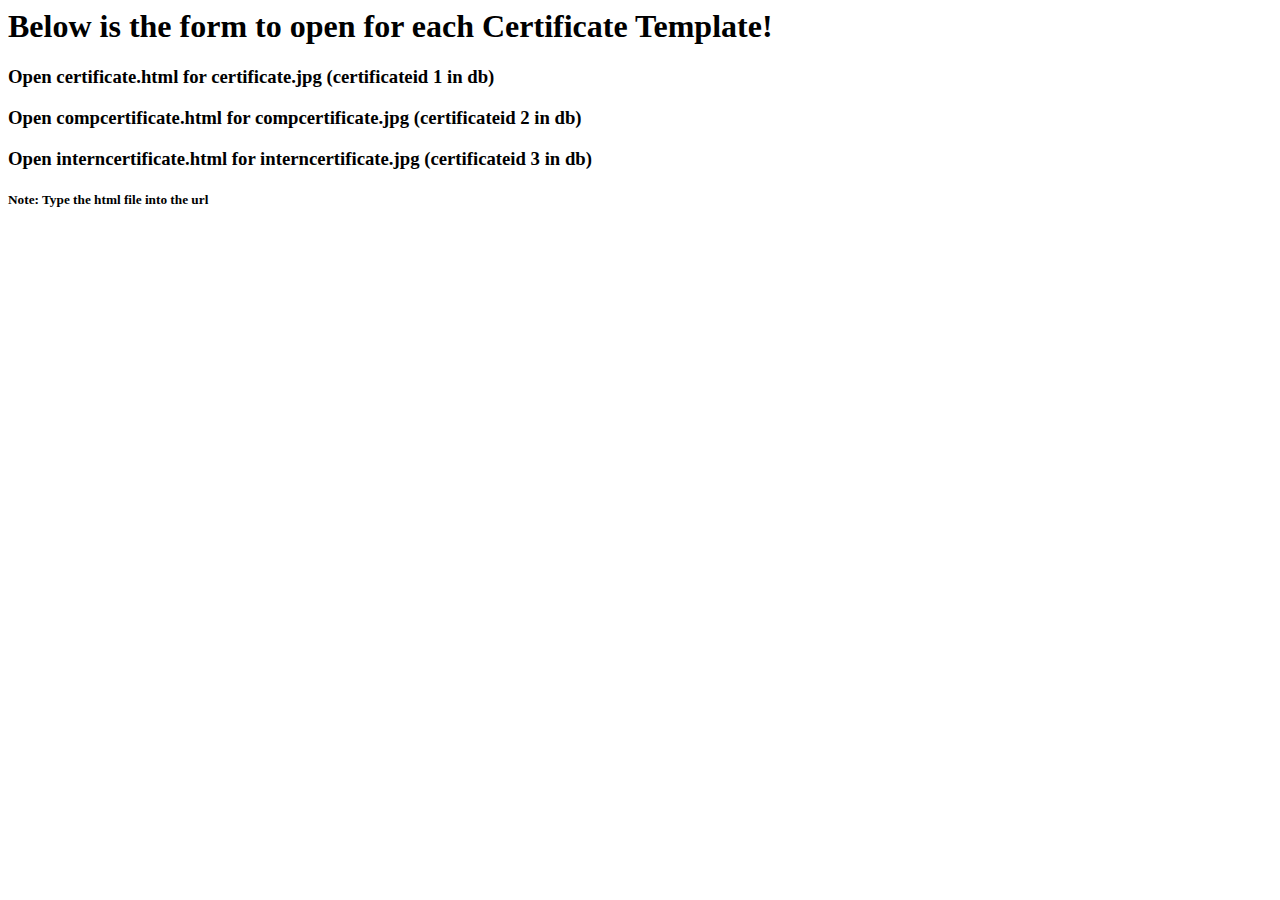
<file: Form for Certificate/cert/index.html>
<html lang="en">
<head>
    <meta charset="UTF-8">
    <meta name="viewport" content="width=device-width, initial-scale=1.0">
    <title>Read Me</title>
    <!--<script src="main.js"></script>-->
</head>

<body>
	<h1>Below is the form to open for each Certificate Template!</h1>
    <h3>Open certificate.html for certificate.jpg (certificateid 1 in db)</h3>
    <h3>Open compcertificate.html for compcertificate.jpg (certificateid 2 in db)</h3>
    <h3>Open interncertificate.html for interncertificate.jpg (certificateid 3 in db)</h3>
    <h5>Note: Type the html file into the url</h5>
</body>

</html>
</file>
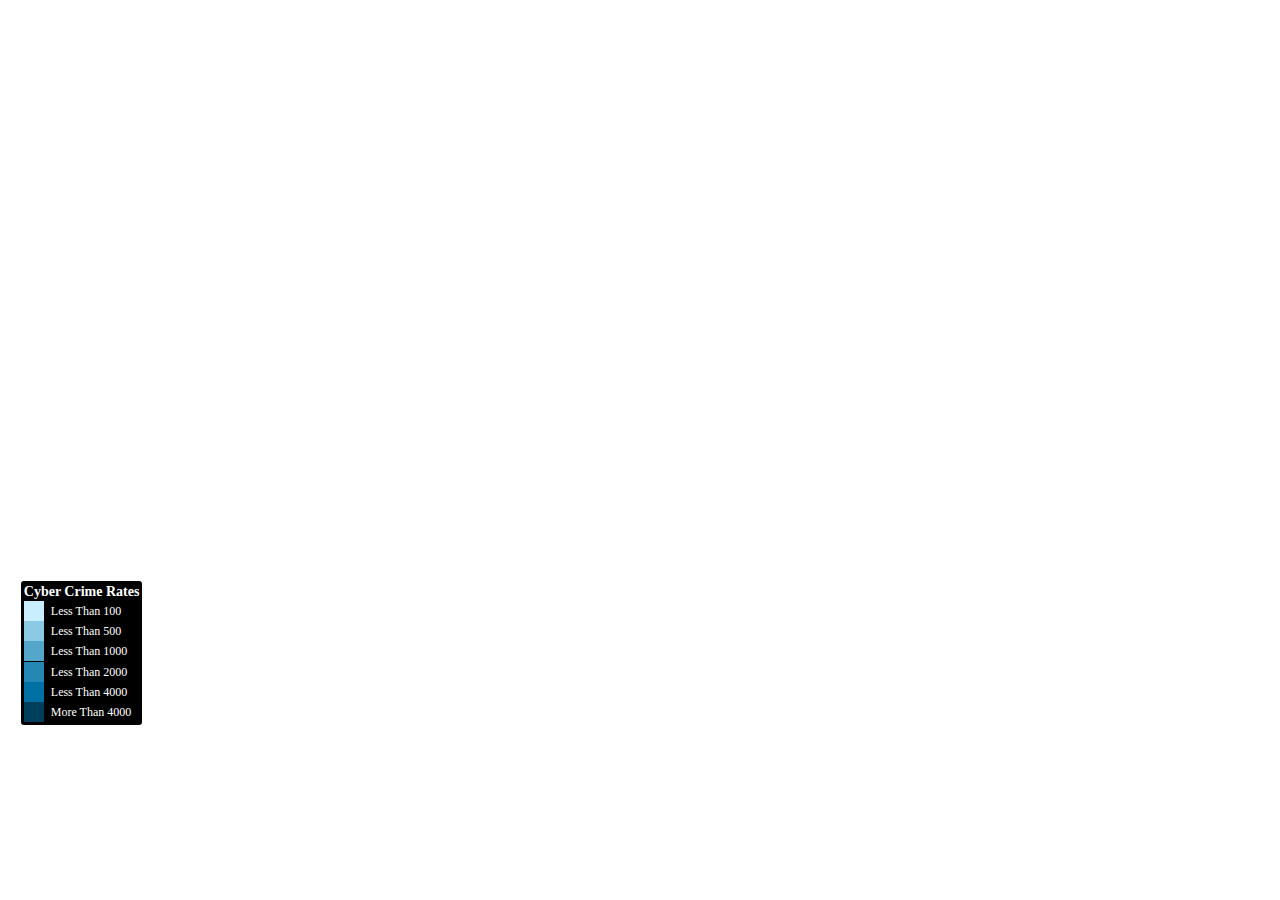
<file: Agent Portal/map.html>
<!DOCTYPE html>
<html>
<head>
  <title>jVectorMap demo</title>
  <link rel="stylesheet" media="all" href="map/jquery-jvectormap.css"/>
  <script src="map/jquery-1.8.2.js"></script>
  <script src="map/jquery-jvectormap.js"></script>
  <script src="map/jquery-mousewheel.js"></script>

  <script src="map/jvectormap.js"></script>

  <script src="map/abstract-element.js"></script>
  <script src="map/abstract-canvas-element.js"></script>
  <script src="map/abstract-shape-element.js"></script>

  <script src="map/svg-element.js"></script>
  <script src="map/svg-group-element.js"></script>
  <script src="map/svg-canvas-element.js"></script>
  <script src="map/svg-shape-element.js"></script>
  <script src="map/svg-path-element.js"></script>
  <script src="map/svg-circle-element.js"></script>
  <script src="map/svg-image-element.js"></script>
  <script src="map/svg-text-element.js"></script>

  <script src="map/vml-element.js"></script>
  <script src="map/vml-group-element.js"></script>
  <script src="map/vml-canvas-element.js"></script>
  <script src="map/vml-shape-element.js"></script>
  <script src="map/vml-path-element.js"></script>
  <script src="map/vml-circle-element.js"></script>
  <script src="map/vml-image-element.js"></script>

  <script src="map/map-object.js"></script>
  <script src="map/region.js"></script>
  <script src="map/marker.js"></script>

  <script src="map/vector-canvas.js"></script>
  <script src="map/simple-scale.js"></script>
  <script src="map/ordinal-scale.js"></script>
  <script src="map/numeric-scale.js"></script>
  <script src="map/color-scale.js"></script>
  <script src="map/legend.js"></script>
  <script src="map/data-series.js"></script>
  <script src="map/proj.js"></script>
  <script src="map/map.js"></script>

  <script src="https://jvectormap.com/js/jquery-jvectormap-in-mill.js"></script>
  <script>
    jQuery.noConflict();
    jQuery(function(){
      var $ = jQuery;

      $('#map').vectorMap({
        map: 'in_mill',
        panOnDrag: true,
        backgroundColor:'#fff',
        borderColor:'#000000',
        fill:'#000000',
        hoverOpacity:0.7,
        selectedColor:'#666666',
        normalizeFunction:'polynomial',
       
      });

      var datacode = document.querySelectorAll('[data-code]');

      var arraycolors = new Array();

      arraycolors[0] = "#2487b4"; //IN-BR
      arraycolors[1] = "#c8eeff"; //IN-PY
      arraycolors[2] = "#2487b4"; //IN-DD
      arraycolors[3] = "#003f5c"; //IN-DN
      arraycolors[4] = "#c8eeff"; //IN-DL
      arraycolors[5] = "#c8eeff"; //IN-NL
      arraycolors[6] = "#2487b4"; //IN-WB
      arraycolors[7] = "#c8eeff"; //IN-HR
      arraycolors[8] = "#c8eeff"; //IN-HP
      arraycolors[9] = "#003f5c"; //IN-AS
      arraycolors[10] = "#c8eeff"; //IN-UT
      arraycolors[11] = "#003f5c"; //IN-JH
      arraycolors[12] = "#2487b4"; //IN-JK
      arraycolors[13] = "#c8eeff"; //IN-UP
      arraycolors[14] = "#003f5c"; //IN-SK
      arraycolors[15] = "#0071a4"; //IN-MZ
      arraycolors[16] = "#c8eeff"; //IN-CT
      arraycolors[17] = "#54a6ca"; //IN-CH
      arraycolors[18] = "#c8eeff"; //IN-GA
      arraycolors[19] = "#003f5c"; //IN-GJ
      arraycolors[20] = "#003f5c"; //IN-RJ
      arraycolors[21] = "#0071a4"; //IN-MP
      arraycolors[22] = "#54a6ca"; //IN-OR
      arraycolors[23] = "#54a6ca"; //IN-TN
      arraycolors[24] = "#0071a4"; //IN-AN
      arraycolors[25] = "#003f5c"; //IN-AP
      arraycolors[26] = "#c8eeff"; //IN-TR
      arraycolors[27] = "#c8eeff"; //IN-AR
      arraycolors[28] = "#0071a4"; //IN-KA
      arraycolors[29] = "#54a6ca"; //IN-PB
      arraycolors[30] = "#c8eeff"; //IN-ML
      arraycolors[31] = "#0071a4"; //IN-MN
      arraycolors[32] = "#0071a4"; //IN-MH
      arraycolors[33] = "#c8eeff"; //IN-KL

      for(var i=0;i<datacode.length;i++){
        datacode[i].setAttribute('fill', arraycolors[i]);
      } 

    })


  </script>
</head>
<body>
  <div id="map" style="width: 600px; height: 400px">
    <div class="jvectormap-legend-cnt jvectormap-legend-cnt-v">
    <div class="jvectormap-legend">
      <div class="jvectormap-legend-inner">
        <div class="jvectormap-legend-title">Cyber Crime Rates</div>
        <div class="jvectormap-legend-tick">
          <div class="jvectormap-legend-tick-sample" style="background: rgb(200, 238, 255);"></div>
          <div class="jvectormap-legend-tick-text">Less Than 100</div>
        </div>
        <div class="jvectormap-legend-tick">
          <div class="jvectormap-legend-tick-sample" style="background: rgb(140, 201, 228);"></div>
          <div class="jvectormap-legend-tick-text">Less Than 500</div>
        </div>
        <div class="jvectormap-legend-tick">
            <div class="jvectormap-legend-tick-sample" style="background: rgb(84, 166, 202);"></div>
            <div class="jvectormap-legend-tick-text">Less Than 1000 </div>
        </div>
        <div class="jvectormap-legend-tick">
            <div class="jvectormap-legend-tick-sample" style="background: rgb(36, 135, 180);"></div>
            <div class="jvectormap-legend-tick-text">Less Than 2000</div>
        </div>
        <div class="jvectormap-legend-tick">
            <div class="jvectormap-legend-tick-sample" style="background: rgb(0, 113, 164);"></div>
            <div class="jvectormap-legend-tick-text">Less Than 4000</div>
        </div>
        <div class="jvectormap-legend-tick">
            <div class="jvectormap-legend-tick-sample" style="background: rgb(0, 63, 92);"></div>
            <div class="jvectormap-legend-tick-text">More Than 4000</div>
        </div>
        <div style="clear: both;"></div>
      </div>
    </div>
  </div>
</div>
</body>
</html>
</file>
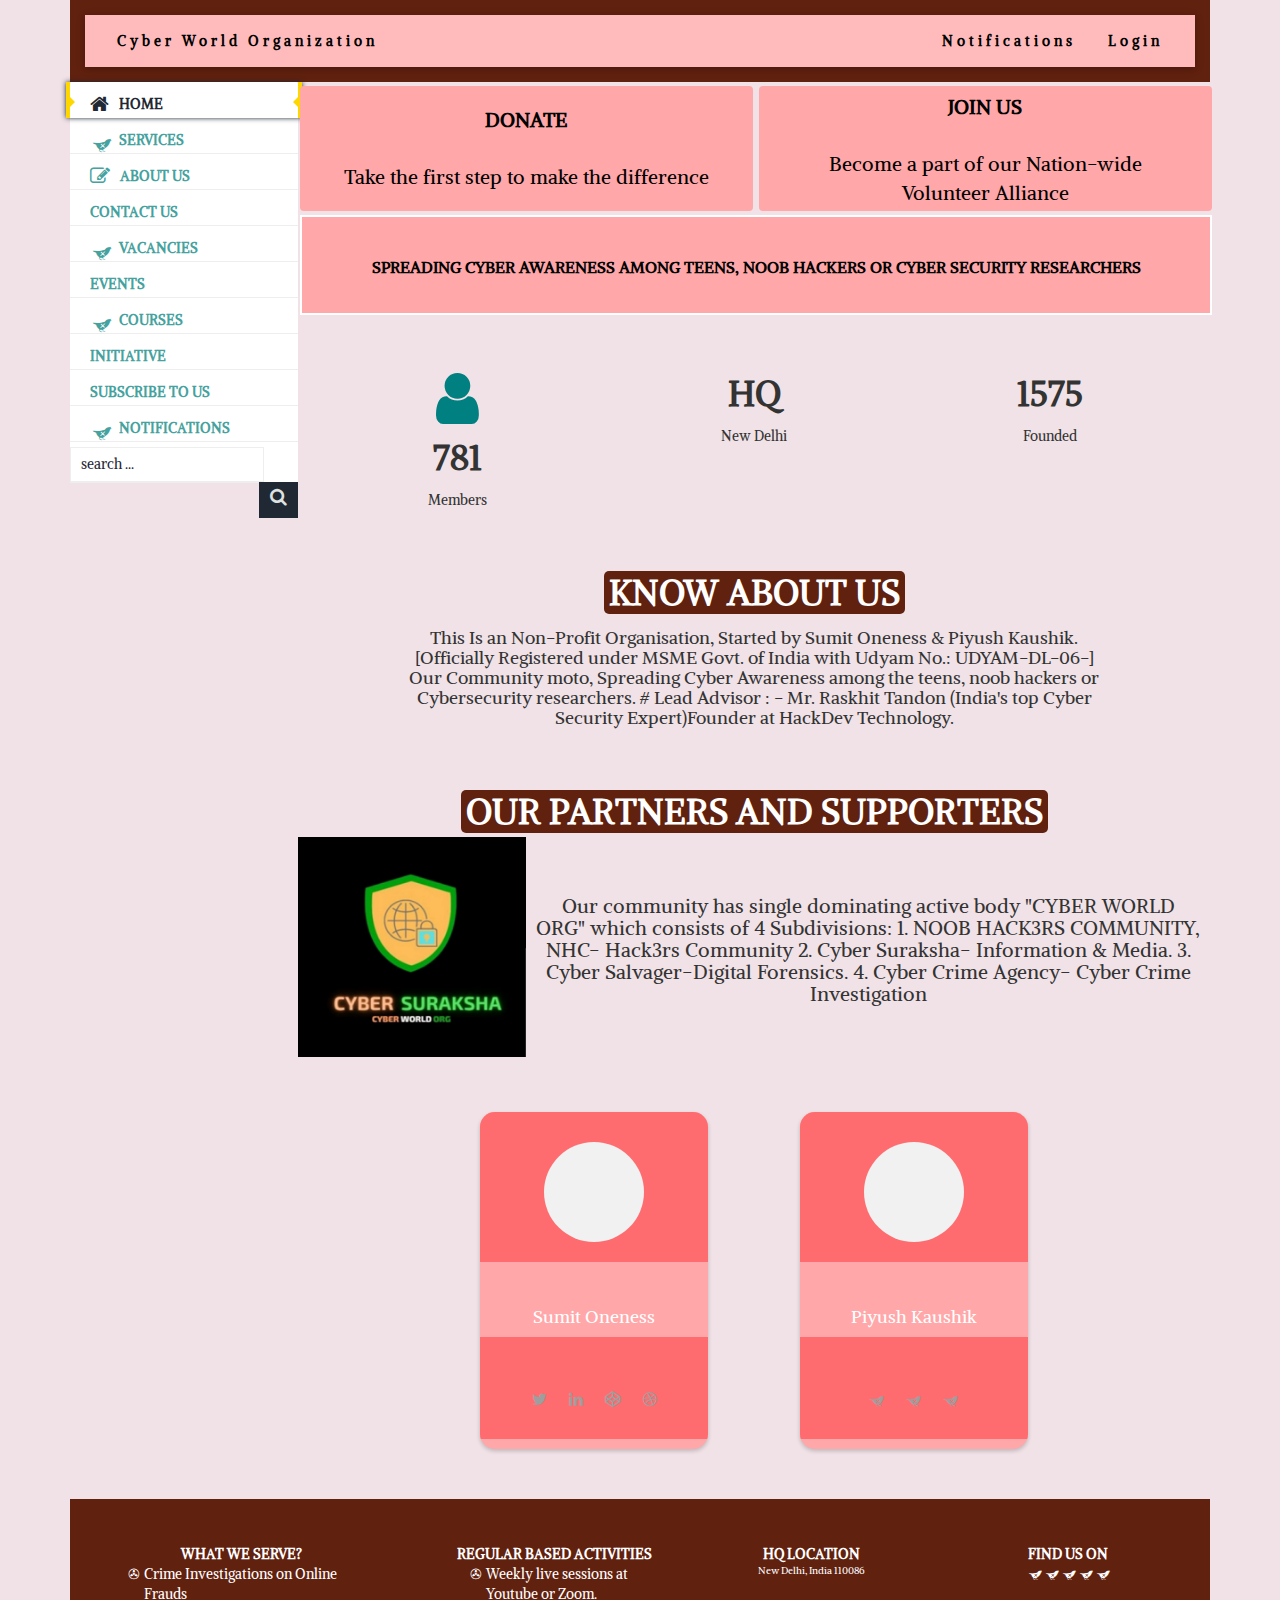
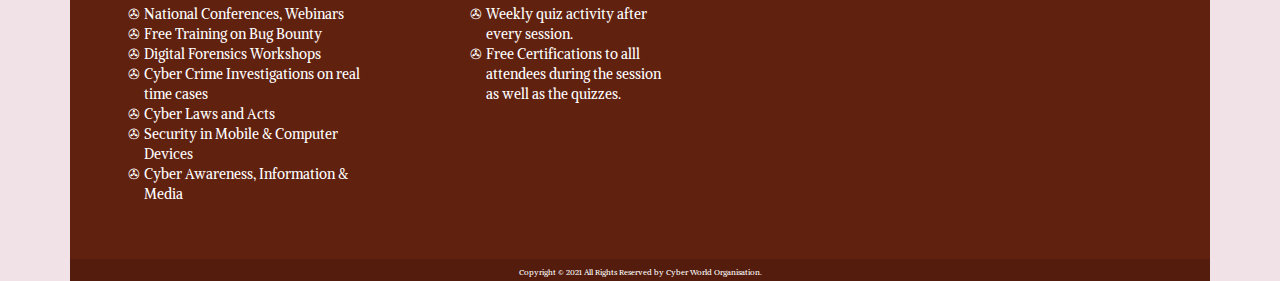
<file: Homepage/main.html>
<!DOCTYPE html>
<html lang="en" >
<head>
	<meta charset="UTF-8">
	<title>Cyber World Organization</title>
	<link rel='stylesheet' href='https://netdna.bootstrapcdn.com/font-awesome/4.0.3/css/font-awesome.min.css'>
	<link rel='stylesheet' href='https://puertokhalid.com/up/demos/puerto-Mega_Menu/css/normalize.css'><link rel="stylesheet" href="./main.css">
	<link rel="preconnect" href="https://fonts.gstatic.com">
	<link rel="stylesheet" href="https://fonts.googleapis.com/css2?family=Alike&display=swap">
	<link rel="stylesheet" href="https://fonts.googleapis.com/css?family=Audiowide">
	<link rel="stylesheet" href="https://www.w3schools.com/w3css/4/w3.css">
	<link rel='stylesheet' href='https://cdnjs.cloudflare.com/ajax/libs/twitter-bootstrap/3.3.7/css/bootstrap.min.css'>
	<link rel='stylesheet' href='https://cdnjs.cloudflare.com/ajax/libs/animate.css/3.5.2/animate.min.css'>
	<script type="text/javascript" src="font.js"></script>
	<script src="https://ajax.googleapis.com/ajax/libs/jquery/3.5.1/jquery.min.js"></script>
</head>
<body>

<div class="col-1 col-s-1"></div>
<div class="container col-18 col-s-18">
	<!--Header-->
	<!-- partial:index.partial.html -->
	<div class="superheader col-20 col-s-20">
		<div class="header">
			<div class="w3-bar w3-wide w3-padding w3-card heading">
				<a href="#home" class="w3-bar-item headingbuttons"><b>Cyber World Organization</b></a>
			    <!-- Float links to the right. Hide them on small screens -->
				<div class="w3-right w3-hide-small">
			    	<a href="#otifications" class="w3-bar-item headingbuttons1">Notifications</a>
			    	<a href="#login" class="w3-bar-item headingbuttons1">Login</a>
				</div>
			</div>
		</div>
	</div>
	<!-- partial -->
	<!--Header-->

	<!--Main Content-->
	<!-- partial:index.partial.html -->
		<!--Menu-->
		<div class="menu col-4 col-s-4">
			<!--<div class="sliding-menu col-100 col-s-100">-->
				<ul class="mcd-menu col-20 col-s-20">
					<li>
						<a id="a1" class="active">
							<i class="fa fa-home"></i>
							<b class="bold">HOME</b>
						</a>
					</li>
					<li>
						<a id="a2">
							<i class="fas fa-cogs"></i>
							<b class="bold">SERVICES</b>
						</a>
					</li>
					<li>
						<a id="a3">
							<i class="fa fa-edit"></i>
							<b class="bold">ABOUT US</b>
						</a>
					</li>
					<li>
						<a id="a4">
							<i class="fas fa-mail-bulk"></i>
							<b class="bold">CONTACT US</b>
						</a>
					</li>
					<li>
						<a id="a5">
							<i class="fas fa-briefcase"></i>
							<b class="bold">VACANCIES</b>
						</a>
						<ul>
							<li><a href="#" id="a6"><i class="fas fa-user-secret"></i><b class="bold"> Job</b></a></li>
							<li><a href="#" id="a7"><i class="fas fa-user-tie"></i><b class="bold"> Internship</b></a></li>
						</ul>
					</li>
					<li>
						<a id="a8">
							<i class="fas fa-calendar-day"></i>
							<b class="bold">EVENTS</b>
						</a>
					</li>
					<li>
						<a id="a9">
							<i class="fas fa-book"></i>
							<b class="bold">COURSES</b>
						</a>
					</li>
					<li>
						<a id="a10">
							<i class="fas fa-lightbulb"></i>
							<b class="bold">INITIATIVE</b>
						</a>
					</li>
					<li>
						<a id="a11">
							<i class="fas fa-envelope-open-text"></i>
							<b class="bold">SUBSCRIBE TO US</b>
						</a>
					</li>
					<li>
						<a id="a12">
							<i class="fas fa-exclamation"></i>
							<b class="bold">NOTIFICATIONS</b>
						</a>
					</li>
					<li class="float">
						<a class="search" id="a13">
							<input type="text" value="search ...">
							<button><i class="fa fa-search"></i></button>
						</a>
						<a href="" class="search-mobile" id="a14">
							<i class="fa fa-search"></i>
						</a>
					</li>
				</ul>
				<script type="text/javascript" src="main.js"></script>
			<!--</div>-->
		</div>
		<!--Menu-->
	<div class="main col-16 col-s-16">
		<div class="subhead1 col-100 col-s-100">
			<button class="btn btn1 col-20 col-s-20"><b>DONATE</b><br><br>Take the first step to make the difference</button>
		</div>
		<div class="subhead2 col-100 col-s-100">
			<button class="btn btn1 col-20 col-s-20"><b>JOIN US</b><br><br>Become a part of our Nation-wide<br>Volunteer Alliance</button>
		</div>
		<div class="bord col-20 col-s-20">
			<div class="banner ban1 col-20 col-s-20"><br><b>SPREADING CYBER AWARENESS AMONG TEENS, NOOB HACKERS OR CYBER SECURITY RESEARCHERS</b><br></div>
		</div>
		<div class="main col-20 col-s-20">
			<div class="inline-left bord col-7 col-s-7">
				<div id="counter-stats" class="wow fadeInRight" data-wow-duration="1.4s">
					<div class="row">
						<div class="stats">
							<i class="fa fa-user" aria-hidden="true"></i>
							<div class="counting" data-count="1000">0</div>
							<h5>Members</h5>
						</div>
					</div>
				</div>
			</div>
			<div class="inline-center bord col-6 col-s-6">
				<div id="counter-stats" class="wow fadeInRight" data-wow-duration="1.4s">
					<div class="row">
						<div class="stats">
							<i class="fas fa-map-marked-alt" aria-hidden="true"></i>
							<div class="counting">HQ</div>
							<h5>New Delhi</h5>
						</div>
					</div>
				</div>
			</div>
			<div class="inline-right bord col-7 col-s-7">
				<div id="counter-stats" class="wow fadeInRight" data-wow-duration="1.4s">
					<div class="row">
						<div class="stats">
							<i class="fas fa-handshake" aria-hidden="true"></i>
							<div class="counting" data-count="2020">0</div>
							<h5>Founded</h5>
						</div>
					</div>
				</div>
			</div>
		</div>
		<script src='https://cdnjs.cloudflare.com/ajax/libs/jquery/3.1.0/jquery.min.js'></script><script  src="./count.js"></script>		
		<div class="bord col-20 col-s-20">
			<div class="bord col-20 col-s-20">
				<div id="counter-stats" class="wow fadeInRight" data-wow-duration="1.4s">
					<div class="row">
						<div class="stats">
							<div class="counting"><span style="background-color: #61210f;color: white;padding-right: 5px;padding-left: 5px;border-radius: 5px;">KNOW ABOUT US</span></div>
							<h4 class="main-text">This Is an Non-Profit Organisation, Started by Sumit Oneness & Piyush Kaushik.<br>[Officially Registered under MSME Govt. of India with Udyam No.: UDYAM-DL-06-]<br>Our Community moto, Spreading Cyber Awareness among the teens, noob hackers or <br>Cybersecurity researchers. # Lead Advisor : - Mr. Raskhit Tandon (India's top Cyber<br>Security Expert)Founder at HackDev Technology.</h4>
						</div>
					</div>
				</div>
			</div>
		</div>
		<div class="col-20 col-s-20">
			<div class="bord col-20 col-s-20">
				<div id="counter-stats" class="wow fadeInRight col-20 col-s-20" data-wow-duration="1.4s">
					<div class="stats col-20 col-s-20">
						<div class="counting col-20 col-s-20"><span style="background-color: #61210f;color: white;padding-right: 5px;padding-left: 5px;border-radius: 5px;">OUR PARTNERS AND SUPPORTERS</span></div>
					</div>
				</div>
			</div>
			<div class="image-container col-20 col-s-20">
				<div class="inline-left col-5 col-s-5">
					<img src="csur.png" class="main-image" id="img1">
					<img src="csal.png" class="main-image trans-image" id="img2">
					<img src="cca.png" class="main-image trans-image" id="img3">
					<img src="cfb.png" class="main-image trans-image" id="img4">
					<img src="cfa.png" class="main-image trans-image" id="img5">
					<img src="nhc.png" class="main-image trans-image" id="img6">
					<img src="accs.png" class="main-image trans-image" id="img7">
					<img src="bos.png" class="main-image trans-image" id="img8">
					<img src="csa.png" class="main-image trans-image" id="img9">
					<img src="gp.png" class="main-image trans-image" id="img10">
				</div>
				<div class="main-texty inline-right col-15 col-s-15">
					<h5 class="texty">Our community has single dominating active body "CYBER WORLD ORG" which consists of 4 Subdivisions:
1. NOOB HACK3RS COMMUNITY, NHC- Hack3rs Community
2. Cyber Suraksha- Information & Media.
3. Cyber Salvager-Digital Forensics.
4. Cyber Crime Agency- Cyber Crime Investigation</h5>
				</div>
			</div>
			<div class="card-container col-20 col-s-20">
				<!-- Contact Card ~ #01 -->
				<div class="card col-5 col-s-5">
					<div class="card-banner">
						<div class="avatar"></div>
					</div>
					<h3 class="card-h3">Sumit Oneness</h3>
					<ul class="card-list">
						<a class="card-anchor" href="https://www.twitter.com/___cbrown___" target="_blank"><i class="fa fa-twitter" style="font-size:16px"></i></a>
						<a class="card-anchor" href="https://www.linkedin.com/in/-cbrown-" target="_blank"><i class="fa fa-linkedin" style="font-size:16px"></i></a>
						<a class="card-anchor" href="https://www.codepen.io/___cbrown___" target="_blank"><i class="fa fa-codepen" style="font-size:16px"></i></a>
						<a class="card-anchor" href="https://dribbble.com/___cbrown___" target="_blank"><i class="fa fa-dribbble" style="font-size:16px"></i></a>
					</ul>
				</div>
				<div class="col-2 col-s-2"></div>
				<!-- Contact Card ~ #02 (Blank) -->
				<div class="card col-5 col-s-5">
					<div class="card-banner">
						<div class="avatar"></div>
					</div>
					<h3 class="card-h3">Piyush Kaushik</h3>
					<ul class="card-list">
						<a class="card-anchor" href=""><i class="fa fa-github" id="card-icon" style="font-size:16px"></i></a>
						<a class="card-anchor" href=""><i class="fa fa-codepen" id="card-icon" style="font-size:16px"></i></a>
						<a class="card-anchor" href=""><i class="fa fa-spotify" id="card-icon" style="font-size:16px"></i></a>
					</ul>
				</div>
			</div>
		</div>
	</div>
	<!-- partial -->
	<!--Main Content-->

	<!--Footer-->
	<!-- partial:index.partial.html -->
	<div class="superfooter col-20 col-s-20">
		<section style="background-color:#2A3852;" class="event-footer">
			<div class="frow footer-top">
				
				<div class="col-6 col-s-6 event-footer-section">
					<div class="event-footer-Maintitles" style="">WHAT WE SERVE?</div>
					<div class="event-footer-content">
						<span style="">
							<ul  style="border:none;list-style-type:'\2707';">
								<li style="padding: 0px 0px 0px 4px;">Crime Investigations on Online Frauds</li>
								<li style="padding: 0px 0px 0px 4px;">National Conferences, Webinars</li>
								<li style="padding: 0px 0px 0px 4px;">Free Training on Bug Bounty</li>
								<li style="padding: 0px 0px 0px 4px;">Digital Forensics Workshops</li>
								<li style="padding: 0px 0px 0px 4px;">Cyber Crime Investigations on real time cases</li>
								<li style="padding: 0px 0px 0px 4px;">Cyber Laws and Acts</li>
								<li style="padding: 0px 0px 0px 4px;">Security in Mobile & Computer Devices</li>
								<li style="padding: 0px 0px 0px 4px;">Cyber Awareness, Information & Media</li>
							</ul>
						</span>
					</div>
				</div>
				<div class="col-5 col-s-5 event-footer-section">
					<div class="event-footer-Maintitles" style="">REGULAR BASED ACTIVITIES	</div>
					<div class="event-footer-content" style="">
						<span style="">
							<ul  style="border:none;list-style-type:'\2707';">
								<li style="padding: 0px 0px 0px 4px;">Weekly live sessions at Youtube or Zoom.</li>
								<li style="padding: 0px 0px 0px 4px;">Weekly quiz activity after every session.</li>
								<li style="padding: 0px 0px 0px 4px;">Free Certifications to alll attendees during the session as well as the quizzes.</li>
							</ul>
						</span>
						<!--<div>
							<button type="button" class="fbtn btn-info" style="margin-top: 20px;">Large button</button>
						</div>-->
					</div>
				</div>
				<div class="col-4 col-s-4 event-footer-section">
					<div class="event-footer-Maintitles" style=" ">HQ Location</div><br>
					<div class="text-elements">New Delhi, India 110086</div>
					<a href="https://hyve.group/Home" target="_self">
						<div class="event-footer-img">
							<iframe src="https://www.google.com/maps/embed?pb=!1m18!1m12!1m3!1d877.0570117643966!2d77.04893202915952!3d28.442541178133006!2m3!1f0!2f0!3f0!3m2!1i1024!2i768!4f13.1!3m3!1m2!1s0x0%3A0x0!2zMjjCsDI2JzMzLjEiTiA3N8KwMDInNTguMSJF!5e0!3m2!1sen!2som!4v1620827322619!5m2!1sen!2som" class="map-control" allowfullscreen="" loading="lazy"></iframe>
						</div>
					</a>
				</div>
				<div class="col-5 col-s-5 event-footer-section bottom-social-group">
					<div class="event-footer-Maintitles" style=" ">Find Us On</div>
					<a class="event-footer-social" title="Facebook link" target="_blank" href="">
						<i class="fab fa-instagram" style="width: 50px;height: 50px;"></i>
					</a>
					<a class="event-footer-social" title="Facebook link" target="_blank" href="">
						<i class="fab fa-facebook-square" style="width: 50px;height: 50px;"></i>
					</a>
					<a class="event-footer-social" title="Facebook link" target="_blank" href="">
						<i class="fab fa-youtube" style="width: 50px;height: 50px;"></i>
					</a>
					<a class="event-footer-social" title="Facebook link" target="_blank" href="">
						<i class="fab fa-twitter-square" style="width: 50px;height: 50px;"></i>
					</a>
					<a class="event-footer-social" title="Facebook link" target="_blank" href="">
						<i class="fab fa-linkedin" style="width: 50px;height: 50px;"></i>
					</a>
					<a class="event-footer-social" title="Facebook link" target="_blank" href="">
						<i class="fab fa-discord" style="width: 50px;height: 50px;"></i>
					</a>
					<br><br>
				</div>
			</div>
			<div class="frow footer-bottom">
				<div class="event-footer-bottom col-20 col-s-20">
					<span class="bottom-elements">
						<a href="#copyright">Copyright &#169; 2021 All Rights Reserved by Cyber World Organisation.</a>
					</span>
				</div>
			</div>
		</section>
	</div>
	<!-- partial -->
	<!--Footer-->

</div>
<div class="col-1 col-s-1"></div>

</body>
</html>
</file>
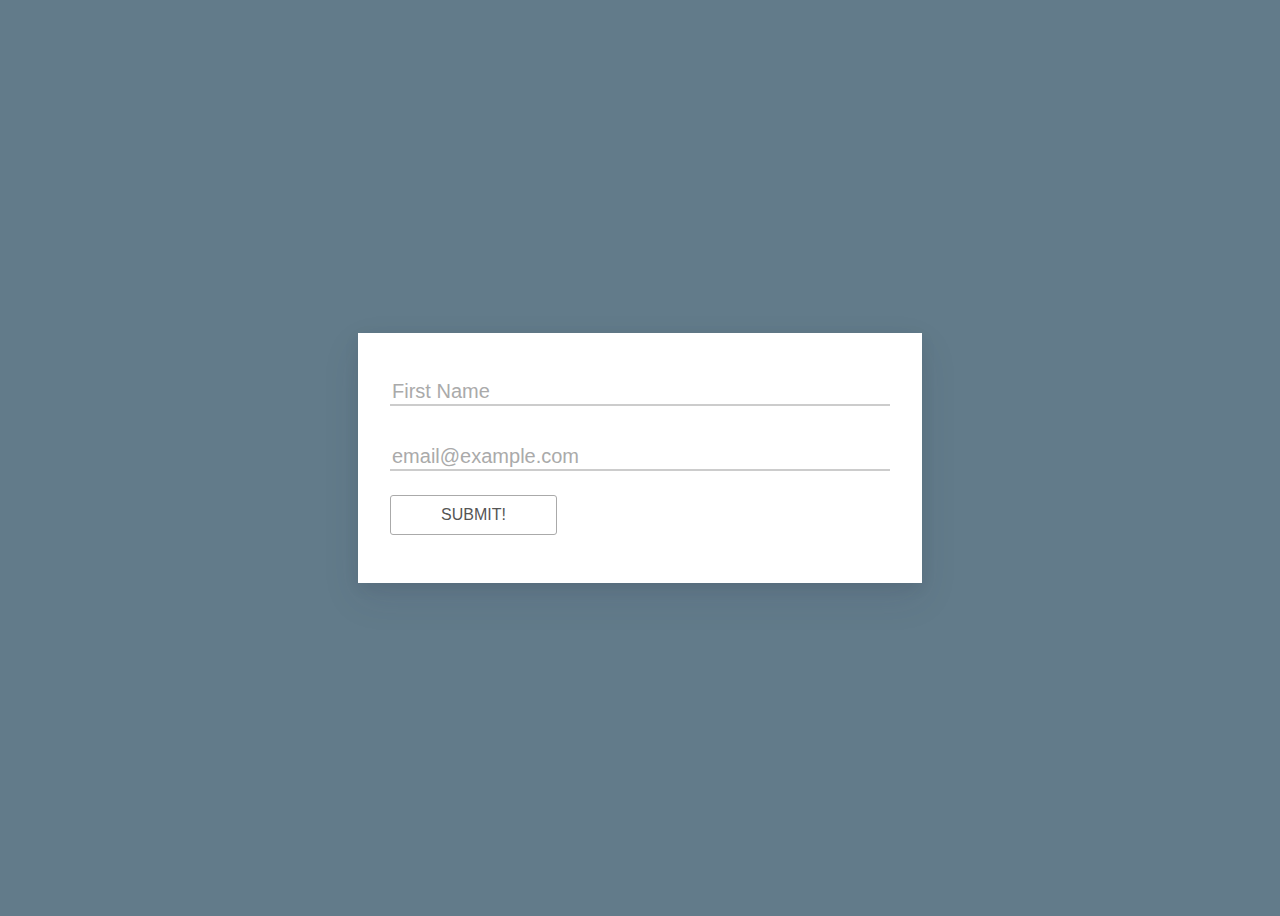
<file: Form for Certificate/cert/certificate.html>
<html lang="en">
<head>
    <meta charset="UTF-8">
    <meta name="viewport" content="width=device-width, initial-scale=1.0">
    <title>Certificate Form</title>
    <link rel="stylesheet" href="main.css" media="all">
    <script src="https://ajax.googleapis.com/ajax/libs/jquery/3.4.1/jquery.min.js"></script>    
    <!--<script src="main.js"></script>-->
</head>

<body>
    <div class="container">
        <form action="certificate.php" method="POST" class="form">
            <div class="form-group">
                <label for="fname" class="form-label">Your Full Name</label>
                <input type="text" class="form-control" id="name" name="fullname" placeholder="First Name" tabindex="1" required>
            </div>
            <div class="form-group">
                <label for="email" class="form-label">Your Email</label>
                <input type="email" class="form-control" id="email" name="email" placeholder="email@example.com" tabindex="2" required>
            </div>
            <div>
                <button type="submit" class="btn">Submit!</button>
            </div>
        </form>
    </div>
</body>

</html>
</file>
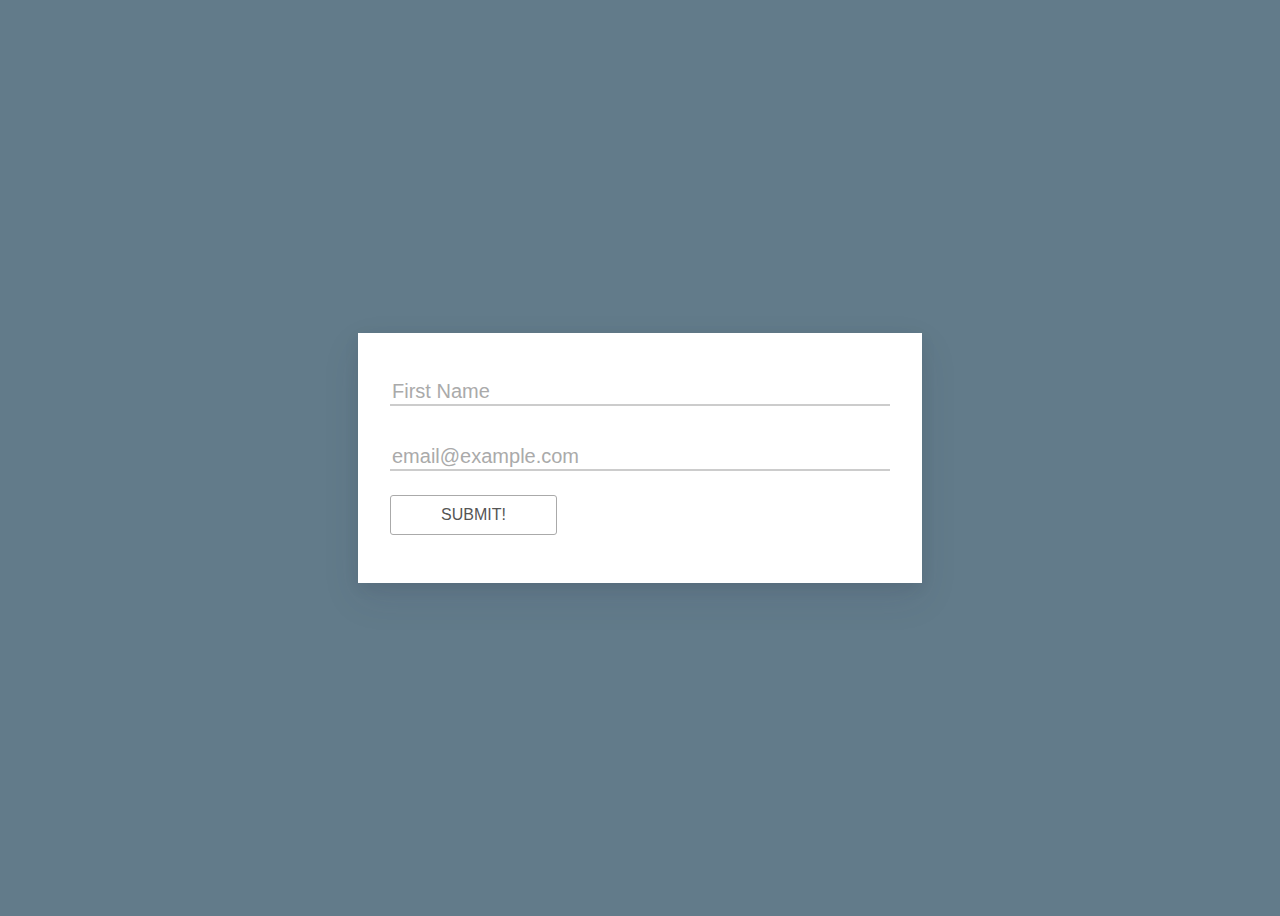
<file: Form for Certificate/cert/compcertificate.html>
<html lang="en">
<head>
    <meta charset="UTF-8">
    <meta name="viewport" content="width=device-width, initial-scale=1.0">
    <title>Certificate Form</title>
    <link rel="stylesheet" href="main.css" media="all">
    <script src="https://ajax.googleapis.com/ajax/libs/jquery/3.4.1/jquery.min.js"></script>    
    <!--<script src="main.js"></script>-->
</head>

<body>
    <div class="container">
        <form action="compcertificate.php" method="POST" class="form">
            <div class="form-group">
                <label for="fname" class="form-label">Your Full Name</label>
                <input type="text" class="form-control" id="name" name="fullname" placeholder="First Name" tabindex="1" required>
            </div>
            <div class="form-group">
                <label for="email" class="form-label">Your Email</label>
                <input type="email" class="form-control" id="email" name="email" placeholder="email@example.com" tabindex="2" required>
            </div>
            <div>
                <button type="submit" class="btn">Submit!</button>
            </div>
        </form>
    </div>
</body>

</html>
</file>
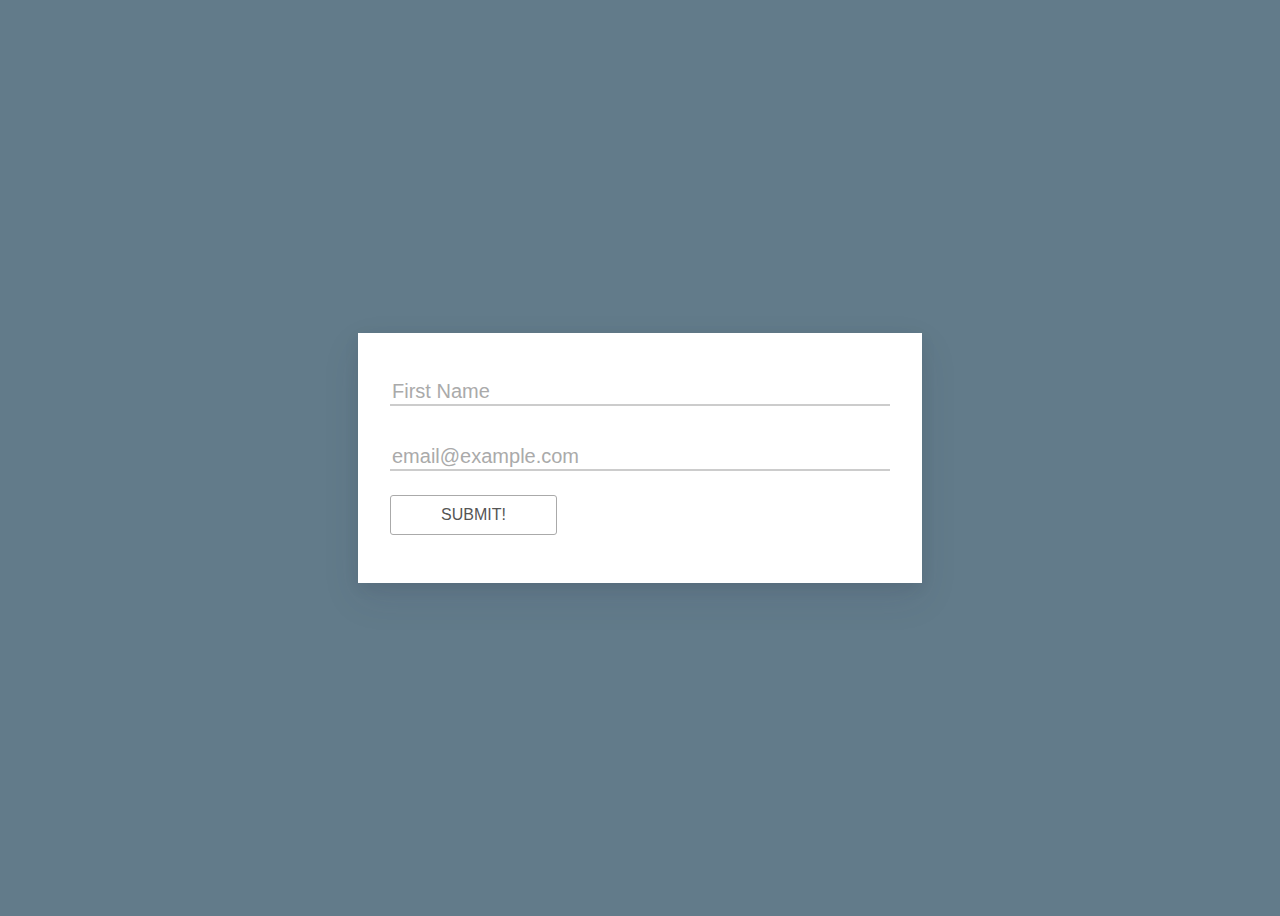
<file: Form for Certificate/cert/interncertificate.html>
<html lang="en">
<head>
    <meta charset="UTF-8">
    <meta name="viewport" content="width=device-width, initial-scale=1.0">
    <title>Certificate Form</title>
    <link rel="stylesheet" href="main.css" media="all">
    <script src="https://ajax.googleapis.com/ajax/libs/jquery/3.4.1/jquery.min.js"></script>    
    <!--<script src="main.js"></script>-->
</head>

<body>
    <div class="container">
        <form action="interncertificate.php" method="POST" class="form">
            <div class="form-group">
                <label for="fname" class="form-label">Your Full Name</label>
                <input type="text" class="form-control" id="name" name="fullname" placeholder="First Name" tabindex="1" required>
            </div>
            <div class="form-group">
                <label for="email" class="form-label">Your Email</label>
                <input type="email" class="form-control" id="email" name="email" placeholder="email@example.com" tabindex="2" required>
            </div>
            <div>
                <button type="submit" class="btn">Submit!</button>
            </div>
        </form>
    </div>
</body>

</html>
</file>
<file: Homepage/main.css>
@import url('https://fonts.googleapis.com/css2?family=Alike&display=swap');

body { 
	/*background-image: url('bg.jpg');*/
	background-color: #f0e2e7 !important;
	overflow-x:hidden;
  font-family: "Alike" !important;
}

.clearfix:before,
.clearfix:after {
    content: " ";
    display: table;
}

.clearfix:after {
    clear: both;
}
.clearfix {
    *zoom: 1;
}

.main {
	border-color: yellow;
	float: right;
	position: relative;
  font-family: "Alike";
  font-size: 50px !important;
  margin-bottom: 50px;
  text-align: center;
}

.subhead1 {
	float: left;
	display: inline-block;
}

.subhead2 {
	float: right;
	display: inline-block;
}

.inline-left {
  float: left;
  display: inline-block;
}

.inline-right {
  float: right;
  display: inline-block;
}

.inline-center {
  display: inline-block;
  justify-content: center;
}

.icon {
  background: url('hq.png');
  height: 20px;
  width: 20px;
  display: block;
}

.btn1:hover {
	color: white !important;
	box-shadow: 0 0 5px #1f2833;
	-moz-box-shadow: 0 0 5px #1f2833;
	-webkit-box-shadow: 0 0 5px #1f2833;
  background-color: #61210f;
}

.btn {
  height: 125px;
  cursor: pointer;
  font-size: 20px !important;
  color: black !important;
}

.fbtn {
  height: 25px;
  cursor: pointer;
}

.banner {
	height: 100px;
  text-decoration: none;
}

.bord{
	
	border-color: red;
  margin-top: 50px;
}

.inside {
  width: 100%;
  word-wrap: break-word;
}

div#counter-stats {
	
	border-color: blue;
}

.stats {
  text-align: center;
  font-size: 35px;
  font-weight: 700;
  font-family: "Alike";
}

.texty {
  text-align: center;
  font-size: 20px;
  font-family: "Alike";
  padding-top: 7%;
  padding-right: 10px;
  padding-left: 10px;
  height: 100%;
}

.stats .fa {
  color: #008080;
  font-size: 60px;
}

.btn1 {
	background-color: #ffa7a9;
	border: 2px solid #ffa7a9;
	color: white;
	padding: 16px 32px;
	text-align: center;
	text-decoration: none;
	display: inline-block;
	font-size: 20px;
	margin: 4px 2px;
	transition-duration: 0.4s;
}

.ban1 {
  background-color: #ffa7a9;
  border: 2px solid #ffffff;
  color: black;
  padding: 16px 32px;
  text-align: center;
  text-decoration: none;
  display: inline-block;
  font-size: 16px;
  margin: 4px 2px;
}

.image-container {
  height: 225px;
}

.main-text {
  height: 100%;
}

.main-texty {
  height: 220px;
  background-color: #f0e2e7;
}

.main-image {
  width: 100%;
  height: 220px;

  -webkit-transition: all 0.5s ease;
  -moz-transition: all 0.5s ease;
  -o-transition: all 0.5s ease;
  transition: all 0.5s ease;
}

.trans-image {
  display: none;
}

.header {
	background-color: #61210f;
	color: black;
	padding: 15px;
}

.heading {
	background-color: #ffbbbc;
}

.headingbuttons {
	text-decoration: none;
  color: #000000;
  font-weight: 700;
}

.headingbuttons:hover {
	color: #000000;
	background-color: #;
  text-decoration: none;
}

.headingbuttons1 {
  text-decoration: none;
  color: #000000;
}

.headingbuttons1:hover {
  color: #ffffff;
  background-color: #61210f;
  text-decoration: none;
}


.container {
  position: relative;
  margin: 0px auto;
  clear: both;
  
  border-color: red;
}

.superheader {
  position: relative;
  margin: 0px auto;
  clear: both;
  
  border-color: red;
  font-family: "Alike";
  font-weight: 700;
}

.superfooter {
  position: relative;
  margin: 0px auto;
  clear: both;
  
  border-color: purple;
}

.menu {
  /*position: fixed;
  z-index: 10;*/
  margin: 0px auto;
  clear: both;
  
  border-color: blue;
  float: left;
  height: 1335px;
  font-family: "Alike";
}

/*.sliding-menu {
  position: fixed;
  z-index: 10;
}*/
  
.mcd-menu {
  list-style: none;
  padding: 0;
  margin: 0;
  background: #FFF;
  /*height: 100px;*/
  border-radius: 2px;
  -moz-border-radius: 2px;
  -webkit-border-radius: 2px;
  
  /* == */
  width: 250px;
  /* == */
}
.mcd-menu li {
  position: relative;
  /*float:left;*/
}
.mcd-menu li a {
  display: block;
  text-decoration: none;
  padding: 12px 20px;
  color: #45a29e;
  /*text-align: center;
  border-right: 1px solid #E7E7E7;*/
  
  /* == */
  text-align: left;
  height: 36px;
  position: relative;
  border-bottom: 1px solid #EEE;
  /* == */
}
.mcd-menu li a i {
  /*display: block;
  font-size: 30px;
  margin-bottom: 10px;*/
  
  /* == */
  float: left;
  font-size: 20px;
  margin: 0 10px 0 0;
  /* == */
  
}
/* == */
.mcd-menu li a p {
  float: left;
  margin: 0 ;
}
/* == */

.mcd-menu li a b {
  text-transform: uppercase;
  cursor: pointer;
}
.mcd-menu li a small {
  display: block;
  font-size: 10px;
}

.mcd-menu li a i, .mcd-menu li a b, .mcd-menu li a small {
  position: relative;
  
  transition: all 300ms linear;
  -o-transition: all 300ms linear;
  -ms-transition: all 300ms linear;
  -moz-transition: all 300ms linear;
  -webkit-transition: all 300ms linear;
}
.mcd-menu li:hover > a i {
    opacity: 1;
    -webkit-animation: moveFromTop 300ms ease-in-out;
    -moz-animation: moveFromTop 300ms ease-in-out;
    -ms-animation: moveFromTop 300ms ease-in-out;
    -o-animation: moveFromTop 300ms ease-in-out;
    animation: moveFromTop 300ms ease-in-out;
}
/*.mcd-menu li:hover a b {
    opacity: 1;
    -webkit-animation: moveFromLeft 300ms ease-in-out;
    -moz-animation: moveFromLeft 300ms ease-in-out;
    -ms-animation: moveFromLeft 300ms ease-in-out;
    -o-animation: moveFromLeft 300ms ease-in-out;
    animation: moveFromLeft 300ms ease-in-out;
}*/
.mcd-menu li:hover a small {
    opacity: 1;
    -webkit-animation: moveFromRight 300ms ease-in-out;
    -moz-animation: moveFromRight 300ms ease-in-out;
    -ms-animation: moveFromRight 300ms ease-in-out;
    -o-animation: moveFromRight 300ms ease-in-out;
    animation: moveFromRight 300ms ease-in-out;
}

.mcd-menu li:hover > a {
  color: #1f2833;
}
.mcd-menu li a.active {
  position: relative;
  color: #1f2833;
  border:0;
  /*border-top: 4px solid #1f2833;
  border-bottom: 4px solid #1f2833;
  margin-top: -4px;*/
  box-shadow: 0 0 5px #1f2833;
  -moz-box-shadow: 0 0 5px #1f2833;
  -webkit-box-shadow: 0 0 5px #1f2833;
  
  /* == */
  border-left: 4px solid #ffd700;
  border-right: 4px solid #ffd700;
  margin: 0 -4px;
  /* == */
}
.mcd-menu li a.active:before {
  content: "";
  position: absolute;
  /*top: 0;
  left: 45%;
  border-top: 5px solid #1f2833;
  border-left: 5px solid transparent;
  border-right: 5px solid transparent;*/
  
  /* == */
  top: 42%;
  left: 0;
  border-left: 5px solid #ffd700;
  border-top: 5px solid transparent;
  border-bottom: 5px solid transparent;
  /* == */
}

/* == */
.mcd-menu li a.active:after {
  content: "";
  position: absolute;
  top: 42%;
  right: 0;
  border-right: 5px solid #ffd700;
  border-top: 5px solid transparent;
  border-bottom: 5px solid transparent;
}
/* == */



.mcd-menu li ul,
.mcd-menu li ul li ul {
  position: absolute;
  height: auto;
  min-width: 200px;
  padding: 0;
  margin: 0;
  background: #FFF;
  /*border-top: 4px solid #1f2833;*/
  opacity: 0;
  visibility: hidden;
  transition: all 300ms linear;
  -o-transition: all 300ms linear;
  -ms-transition: all 300ms linear;
  -moz-transition: all 300ms linear;
  -webkit-transition: all 300ms linear;
  /*top: 130px;*/
  z-index: 1000;
  
  /* == */
  left:280px;
  top: 0px;
  border-left: 4px solid #1f2833;
  /* == */
}

.mcd-menu li ul:before {
  content: "";
  position: absolute;
  /*top: -8px;
  left: 23%;
  border-bottom: 5px solid #1f2833;
  border-left: 5px solid transparent;
  border-right: 5px solid transparent;*/
  
  /* == */
  top: 25px;
  left: -9px;
  border-right: 5px solid #1f2833;
  border-bottom: 5px solid transparent;
  border-top: 0px solid transparent;
  margin-top: -10px;
  /* == */
}
.mcd-menu li:hover > ul,
.mcd-menu li ul li:hover > ul {
  display: block;
  opacity: 1;
  visibility: visible;
  /*top: 100px;*/
  
  /* == */
  left:250px;
  /* == */
}
/*.mcd-menu li ul li {
  float: none;
}*/
.mcd-menu li ul li a {
  padding: 10px;
  text-align: left;
  border: 0;
  border-bottom: 1px solid #1f2833;
  
  /* == */
  height: auto;
  /* == */
}
.mcd-menu li ul li a i {
  font-size: 16px;
  display: inline-block;
  margin: 0 10px 0 0;
}
.mcd-menu li ul li ul {
  left: 230px;
  top: 0;
  border: 0;
  border-left: 4px solid #1f2833;
}  
.mcd-menu li ul li ul:before {
  content: "";
  position: absolute;
  top: 15px;
  /*left: -14px;*/
  /* == */
  left: -9px;
  /* == */
  border-right: 5px solid #1f2833;
  border-bottom: 5px solid transparent;
  border-top: 5px solid transparent;
}
.mcd-menu li ul li:hover > ul {
  top: 0px;
  left: 200px;
}



/*.mcd-menu li.float {
  float: right;
}*/
.mcd-menu li a.search {
  /*padding: 29px 20px 30px 10px;*/
  padding: 0px 0px 0px 0px;
  clear: both;
}
.mcd-menu li a.search i {
  margin: 0;
  display: inline-block;
  font-size: 18px;
}
.mcd-menu li a.search input {
  border: 1px solid #EEE;
  padding: 10px;
  background: #FFF;
  outline: none;
  color: #1f2833;
  
  /* == */
  width:85%;
  height: 100%;
  float:left;
  /* == */
}
.mcd-menu li a.search button {
  border: 1px solid #1f2833;
  /*padding: 10px;*/
  background: #1f2833;
  outline: none;
  color: #dfe0e0;
  margin-left: -4px;
  
  /* == */
  float:right;
  padding: 5px 10px 11px 10px;
  height: 105%;
  /* == */
}
.mcd-menu li a.search input:focus {
  border: 2px solid #1f2833;
}


.search-mobile { 
	display:none !important;
	background:#1f2833;
	border-left:1px solid #1f2833;
	border-radius:0 3px 3px 0;
}
.search-mobile i { 
	color:#dfe0e0; 
	margin:0 !important;
}

@media only screen and (min-width: 768px) and (max-width: 959px) {
  .mcd-menu .sliding-menu {
		width: 200px;
	}
	.mcd-menu li a {
		height:30px;
	}
	.mcd-menu li a i {
		font-size: 22px;
	}
	.mcd-menu li a b {
		font-size: 12px;
	}
	.mcd-menu li a small {
		font-size: 10px;
	}	
	.mcd-menu li a.search input {
		width: 120px;
		font-size: 12px;
	}
	.mcd-menu li a.search buton{
		padding: 8px 10px 9px 10px;
	}
	.mcd-menu li > ul {
		min-width:180px;
	}
	.mcd-menu li:hover > ul {
		min-width:180px;
		left:200px;
	}
	.mcd-menu li ul li > ul, .mcd-menu li ul li ul li > ul {
		min-width:150px;
	}
	.mcd-menu li ul li:hover > ul {
		left:180px;
		min-width:150px;
	}
	.mcd-menu li ul li ul li:hover > ul {
		left:150px;
		min-width:150px;
	}
	.mcd-menu li ul a {
		font-size:12px;
	}
	.mcd-menu li ul a i {
		font-size:14px;
	}
}

@media only screen and (min-width: 480px) and (max-width: 767px) {
	
	.mcd-menu .sliding-menu { 
		width: 50px;
	}
	.mcd-menu li a { 
		position: relative;
		padding: 12px 16px;
		height:20px;
	}
	.mcd-menu li a small { 
		display: none;
	}
	.mcd-menu li a .bold { 
		display: none;
	}
	.mcd-menu li a:hover .bold,.mcd-menu li a.active .bold {
		display:block;
		font-size:10px;
		padding:3px 0;
		position:absolute;
		bottom:0px;
		left:0;
		background:#1f2833;
		color:#dfe0e0;
		min-width:100%;
		text-transform:lowercase;
		font-weight:normal;
		text-align:center;
	}
	.mcd-menu li .search { 
		display: none;
	}
	
	.mcd-menu li > ul {
		min-width:180px;
		left:70px;
	}
	.mcd-menu li:hover > ul {
		min-width:180px;
		left:50px;
	}
	.mcd-menu li ul li > ul, .mcd-menu li ul li ul li > ul {
		min-width:150px;
	}
	.mcd-menu li ul li:hover > ul {
		left:180px;
		min-width:150px;
	}
	.mcd-menu li ul li ul li > ul {
		left:35px;
		top: 45px;
		border:0;
		border-top:4px solid #1f2833;
	}
	.mcd-menu li ul li ul li > ul:before {
		left:30px;
		top: -9px;
		border:0;
		border-bottom:5px solid #1f2833;
		border-left:5px solid transparent;
		border-right:5px solid transparent;
	}
	.mcd-menu li ul li ul li:hover > ul {
		left:30px;
		min-width:150px;
		top: 35px;
	}
	.mcd-menu li ul a {
		font-size:12px;
	}
	.mcd-menu li ul a i {
		font-size:14px;
	}
	
}

@media only screen and (max-width: 479px) {
    .mcd-menu .sliding-menu { 
		width: 50px;
	}
	.mcd-menu li a { 
		position: relative;
		padding: 12px 16px;
		height:20px;
	}
	.mcd-menu li a .bold { 
		display: none;
	}
	.mcd-menu li a .bold { 
		display: none;
	}
	.mcd-menu li a:hover .bold,.mcd-menu li a.active .bold {
		display:block;
		font-size:10px;
		padding:3px 0;
		position:absolute;
		bottom:0px;
		left:0;
		background:#1f2833;
		color:#dfe0e0;
		min-width:100%;
		text-transform:lowercase;
		font-weight:normal;
		text-align:center;
	}
	.mcd-menu li .search { 
		display: none;
	}
	
	.mcd-menu li > ul {
		min-width:180px;
		left:70px;
	}
	.mcd-menu li:hover > ul {
		min-width:180px;
		left:50px;
	}
	.mcd-menu li ul li > ul, .mcd-menu li ul li ul li > ul {
		min-width:150px;
	}
	.mcd-menu li ul li:hover > ul {
		left:180px;
		min-width:150px;
	}
	.mcd-menu li ul li ul li > ul {
		left:35px;
		top: 45px;
		border:0;
		border-top:4px solid #1f2833;
	}
	.mcd-menu li ul li ul li > ul:before {
		left:30px;
		top: -9px;
		border:0;
		border-bottom:5px solid #1f2833;
		border-left:5px solid transparent;
		border-right:5px solid transparent;
	}
	.mcd-menu li ul li ul li:hover > ul {
		left:30px;
		min-width:150px;
		top: 35px;
	}
	.mcd-menu li ul a {
		font-size:12px;
	}
	.mcd-menu li ul a i {
		font-size:14px;
	}
    
}


/*Card*/
.card-container {
  display: flex;
  justify-content: center;
  align-items: center;
  background: #f0e2e7;
  
  border-color: blue;
  margin-top: 50px;

  -webkit-font-smoothing: antialiased;
  -moz-osx-font-smoothing: grayscale;
}

.card{
  overflow: hidden;
  background-color: #ffa7a9;
   
  border-radius: 15px;
  box-shadow: 0 2px 4px rgba(0,0,0,0.2);
  text-align: center;
  -webkit-transition: .1s ease-in-out;
  transition: .1s ease-in-out;
}

  .card:hover{
    margin-top: -10px;
    box-shadow: 0 4px 8px rgba(0,0,0,0.2);
  }

.card-banner{
  height: 150px;
  width: 100%;
  padding-top: 30px;
  background-color: #ff6c6f;
  background-size: cover;
  background-position: center;
}

  .card:first-of-type .card-banner{
    background-image: url("#");
  }

.avatar{
  height: 100px;
  width: 100px;
  margin: auto;
  background-size: cover;
  background-position: center;
  background-color: #F1F1F1;
  border-radius: 100%;
}

  .card:nth-child(1) .avatar{
    background-image: url("#");
  }

.card-h3, .card-anchor, #card-icon{
  font-family: "Alike";
  font-weight: lighter;
  -webkit-transition: .1s ease-in-out;
  transition: .1s ease-in-out;
}

  .card-h3{
    margin-top: 45px;
    margin-bottom: 5px;
    font-size: 18px;
    color: #ffffff;
  }

  .card-anchor{
    display: block;
    padding: 5px 0px;
    font-size: 14px;
    color: #9E9E9E;
    text-decoration: none;
  }

    .card-anchor:hover{
      background-color: #FAFAFA;
      color: inherit;
    }

.card-list{
  margin-top: 10px;
  padding: 15px 0px;
  background-color: #ff6c6f;
  border: none;
}

  .card-list .card-anchor{
    display: inline;
    margin-right: 10px;
  }

    .card-list .card-anchor:last-of-type{
      margin-right: 0px;
    }

      .card-list .card-anchor #card-icon:hover{
        transform: scale(1.5);
      }
/*Card End*/

/*Footer CSS*/
section.event-footer {
  background-color:#61210f !important;
}

.event-footer-Maintitles {
  font-weight: bold;
  color: #ffffff;
  text-transform: uppercase;
  font-family: "Alike";
  text-align: center;
}

.text-elements{
  font-size: 10px;
  margin-bottom: 15px;
  margin-top: -20px;
  color: #ffffff;
  font-weight: 100;
  text-align: center;
}

.map-control {
  border: 0;
}

section.event-footer a {
  font-family: "Alike";
  color: #ffffff;
  text-decoration: none;
}

.event-footer-img {
  margin-bottom: 10px;
  text-align: center;
}

.event-footer-img>iframe {
  max-height: 130px;
  max-width: 100%;
}

.bottom-social-group {
  text-align: center;
}

.event-footer-content {
  margin-bottom: 10px;
  font-weight: 100;
}

.event-footer-bottom {
  padding: 1px 1px;
}

.frow {
  margin: 0px;
  display:-webkit-box;
  display:-ms-flexbox;
  display:flex;
  -ms-flex-wrap:wrap;
  flex-wrap:wrap;
}

.event-footer-bottom {
  background-color: rgba(00, 00, 00, 0.13);
  text-align: center;
  color: #ffffff;
}

.event-footer span {
  color: #ffffff;
  font-weight: 100;
}

span.bottom-elements {
  font-size: 8px;
}

span.bottom-elements:hover {
  opacity: 0.5;
  transition: 0.4s;
}
/*Footer CSS End*/

/* For mobile phones: */
[class*="col-"] {
  width: 100%;
}

@media only screen and (min-width: 600px) {
  /* For tablets: */
  .col-1 {width: 5%;}
  .col-2 {width: 10%;}
  .col-3 {width: 15%;}
  .col-4 {width: 20%;}
  .col-5 {width: 25%;}
  .col-6 {width: 30%;}
  .col-7 {width: 35%;}
  .col-8 {width: 40%;}
  .col-9 {width: 45%;}
  .col-100 {width: 49.7%;}
  .col-10 {width: 50%;}
  .col-11 {width: 55%;}
  .col-12 {width: 60%;}
  .col-13 {width: 65%;}
  .col-14 {width: 70%;}
  .col-15 {width: 75%;}
  .col-16 {width: 80%;}
  .col-17 {width: 85%;}
  .col-18 {width: 90%;}
  .col-19 {width: 95%;}
  .col-20 {width: 100%;}
}
@media only screen and (min-width: 768px) {
  /* For desktop: */
  .col-1 {width: 5%;}
  .col-2 {width: 10%;}
  .col-3 {width: 15%;}
  .col-4 {width: 20%;}
  .col-5 {width: 25%;}
  .col-6 {width: 30%;}
  .col-7 {width: 35%;}
  .col-8 {width: 40%;}
  .col-9 {width: 45%;}
  .col-100 {width: 49.7%;}
  .col-10 {width: 50%;}
  .col-11 {width: 55%;}
  .col-12 {width: 60%;}
  .col-13 {width: 65%;}
  .col-14 {width: 70%;}
  .col-15 {width: 75%;}
  .col-16 {width: 80%;}
  .col-17 {width: 85%;}
  .col-18 {width: 90%;}
  .col-19 {width: 95%;}
  .col-20 {width: 100%;}
}


/*To hide element after a certain size*/
@media screen and (max-width: 750px) {
  div.container nav {
    /*display: none;*/
    /*margin-left: 0%;*/
  }

  svg {
  	visibility: hidden;
  	color: #45a29e;
  }
}

@media (min-width: 768px) {
    .event-footer-section {
        padding: 45px 30px;
    }
}

@media (max-width: 768px) {
    .event-footer-section {
        padding: 20px;
    }

    .event-footer-section {
        text-align: center;
    }
}
</file>
<file: Form for Certificate/cert/main.css>
:root{
    --font-color:#555;
    --font-hover-color:orange;
}
body{
    display:flex;
    justify-content:center;
    align-items:center;
    height:100vh;
    font-family:"Raleway", sans-serif;
    background-color:#627b8a;
}

.container{
    width:500px;
    box-shadow: 0 15px 35px rgba(50,50,93,.1),0 5px 15px rgba(0,0,0,.07);
    padding:2em;
    background-color:#fff;
}
.form-group{
    margin-bottom:1.5em;
    transition:all .3s;
}
.form-label{
    font-size:.75em;
    color:var(--font-color);
    display:block;
    opacity:0;
    transition: all .3s;
    transform:translateX(-50px);
}
.form-control{
    box-shadow:none;
    border-radius:0;
    border-color:#ccc;
    border-style:none none solid none;
    width:100%;
    font-size:1.25em;
    transition:all .6s;
}
.form-control::placeholder{
    color:#aaa;
}
.form-control:focus{
    box-shadow:none;
    border-color:var(--font-hover-color);
    outline:none;
}
.form-group:focus-within{
    transform:scale(1.1,1.1);
}

.form-control:invalid:focus{
    border-color:red;
}
.form-control:valid:focus{
    border-color:green;
}

.btn{
    background: 0 0 #fff;
    border:1px solid #aaa;
    border-radius:3px;
    color:var(--font-color);
    font-size:1em;
    padding:10 50px;
    text-transform:uppercase;
}
.btn:hover{
    border-color:var(--font-hover-color);
    color:var(--font-hover-color);
}
textarea{
    resize:none;
}



.focused > .form-label{
    opacity:1;
    transform:translateX(0px);

}
</file>
